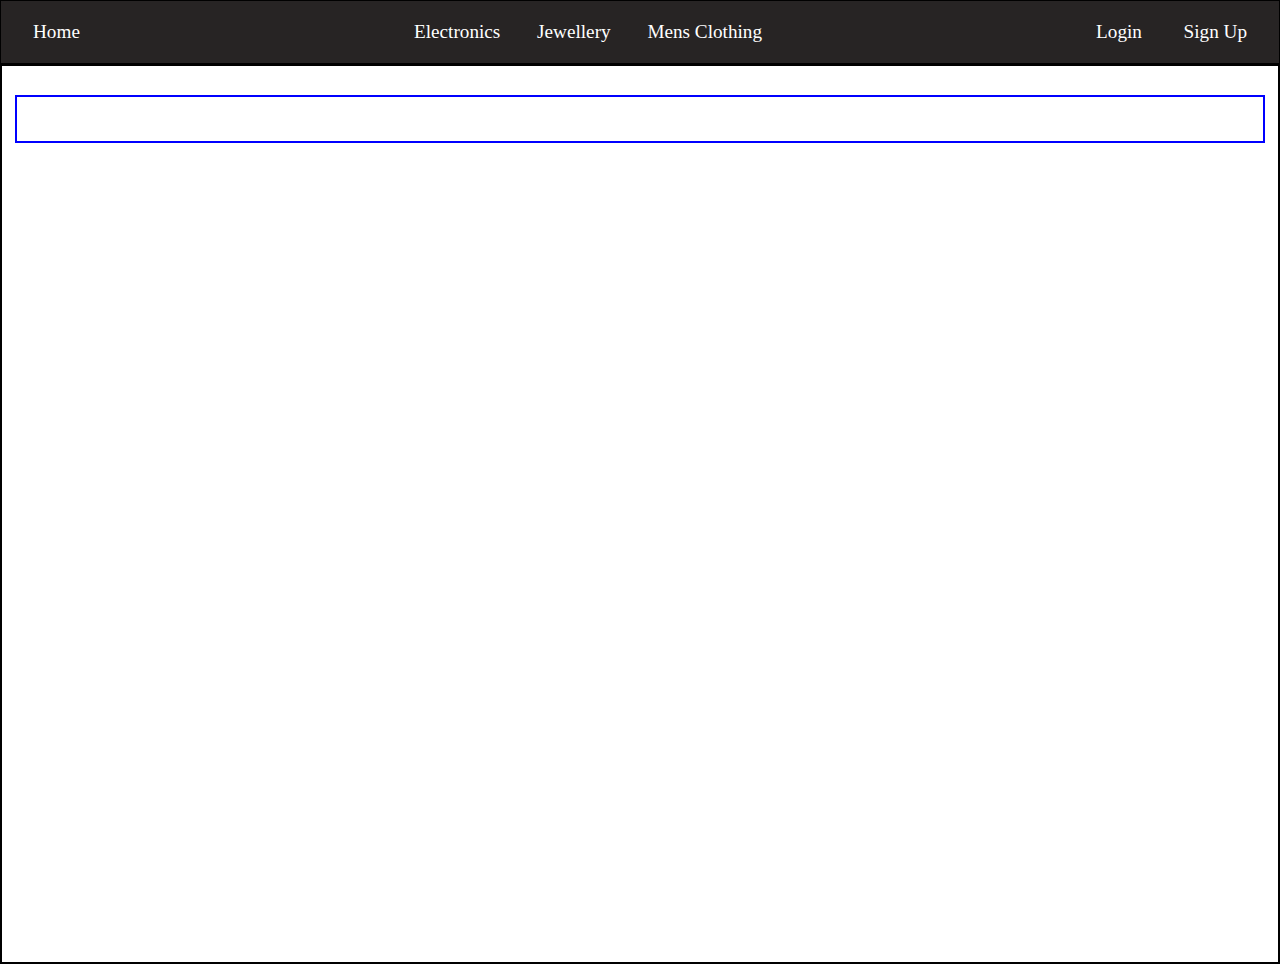
<file: pages/index.html>
<!DOCTYPE html>
<html lang="en">
<head>
    <meta charset="UTF-8">
    <meta name="viewport" content="width=device-width, initial-scale=1.0">
    <title>Home page</title>
    <link rel="stylesheet" href="../styles/index.css">
    <script src="../scripts/index.js" type="module"></script>
</head>
<body>
    <div id="navBar-container"></div>
    <main class="main-container">
        <div class="product-container">
            <div class="products"></div>
            <div class="pagination"></div>
        </div>
    </main>
</body>
</html>
</file>
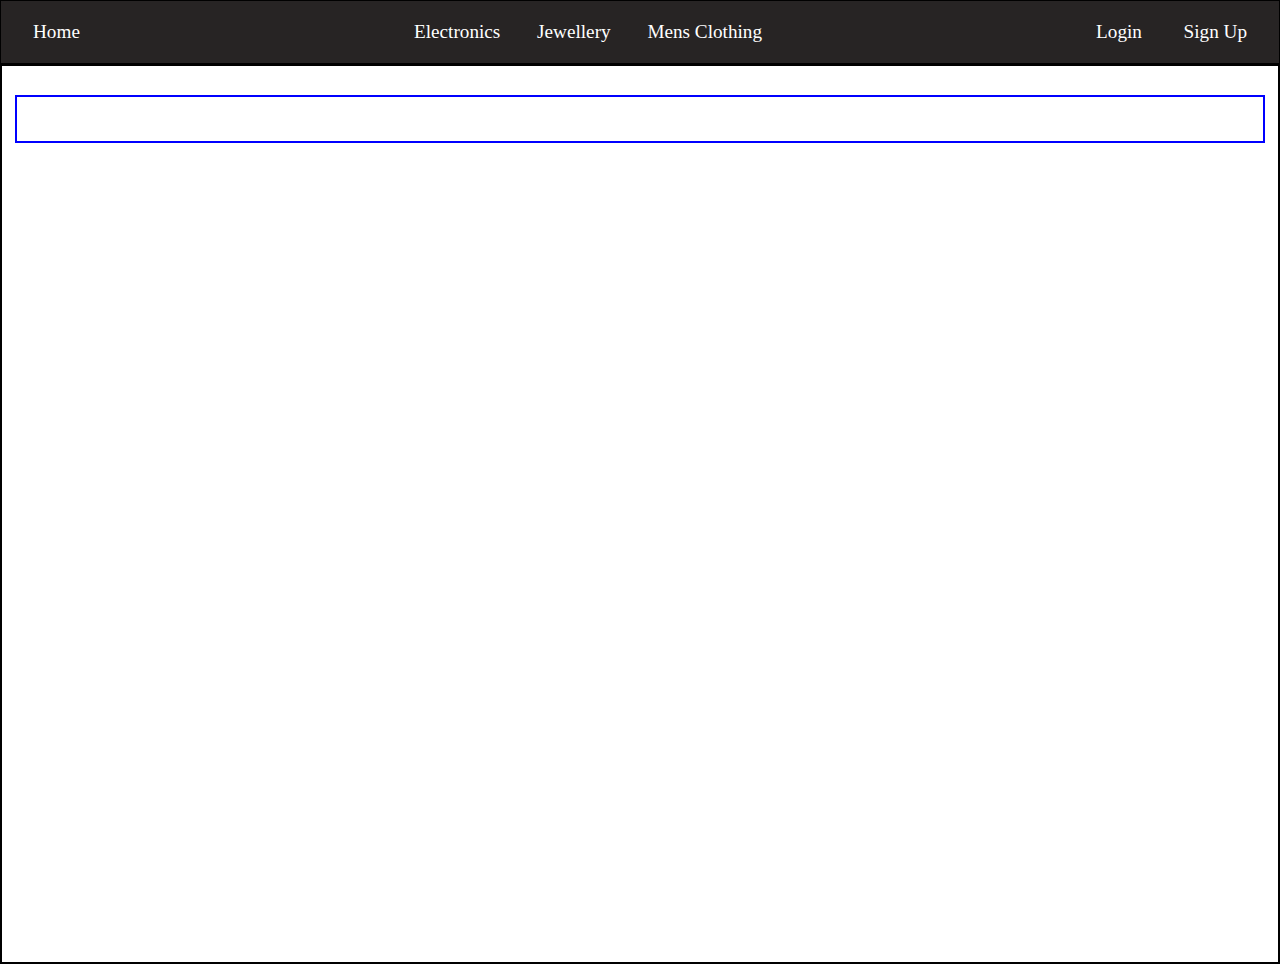
<file: pages/electronics.html>
<!DOCTYPE html>
<html lang="en">
  <head>
    <meta charset="UTF-8" />
    <meta name="viewport" content="width=device-width, initial-scale=1.0" />
    <title>Electronics</title>
    <link rel="stylesheet" href="../styles/index.css" />
    <script src="../scripts/electronics.js" type="module"></script>
  </head>
  <body>
    <div id="navBar-container"></div>
    <main class="main-container">
      <div class="product-container">
        <div class="products"></div>
        <div class="pagination"></div>
      </div>
    </main>
  </body>
</html>
</file>
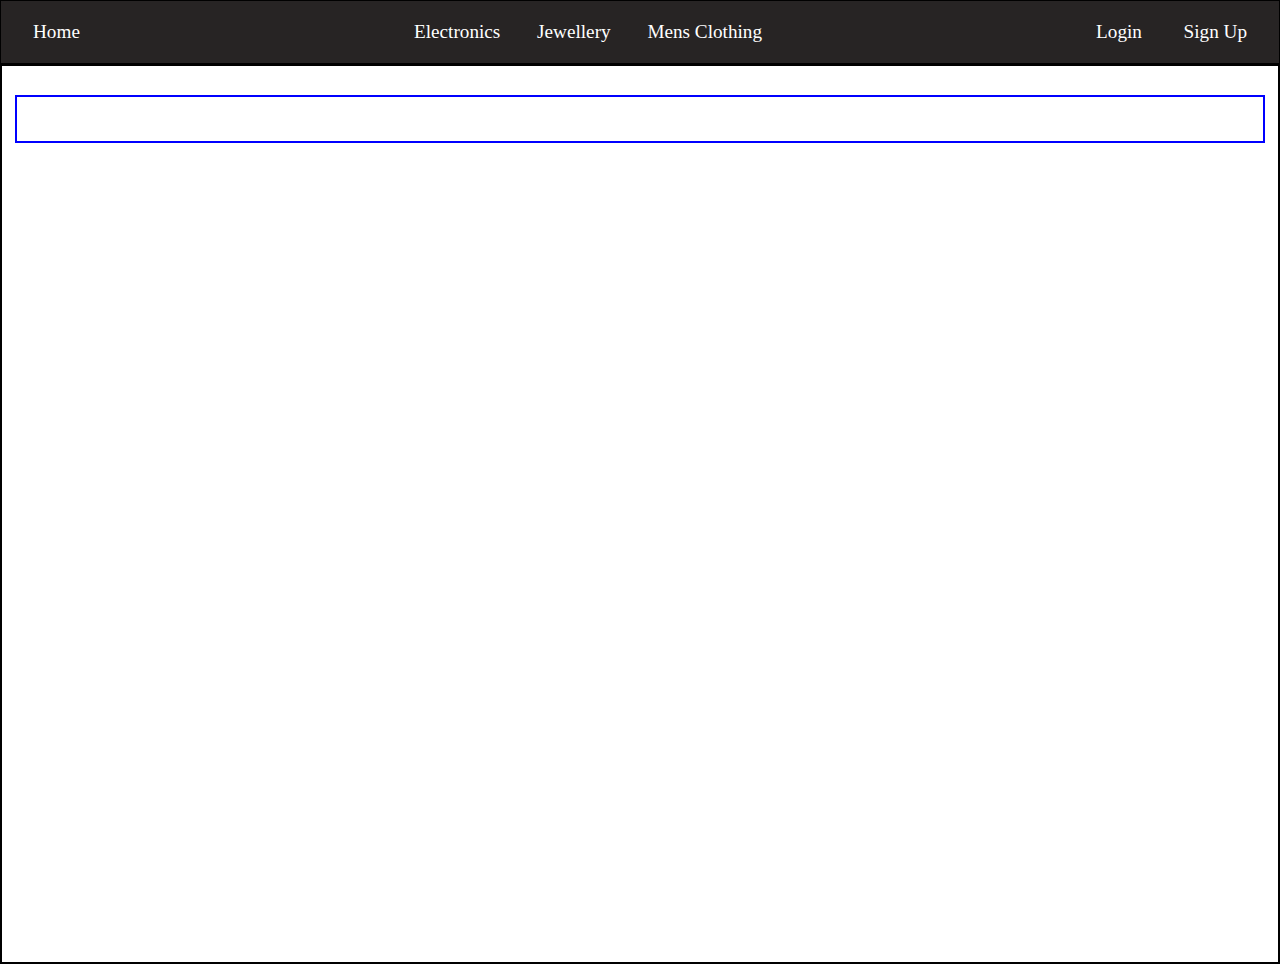
<file: pages/jewelery.html>
<!DOCTYPE html>
<html lang="en">
<head>
    <meta charset="UTF-8">
    <meta name="viewport" content="width=device-width, initial-scale=1.0">
    <title>Jewellery</title>
    <link rel="stylesheet" href="../styles/index.css">
    <script src="../scripts/jewelery.js" type="module"></script>
</head>
<body>
    <div id="navBar-container"></div>
    <main class="main-container">
        <div class="product-container">
            <div class="products"></div>
            <div class="pagination"></div>
        </div>
    </main>
    
</body>
</html>
</file>
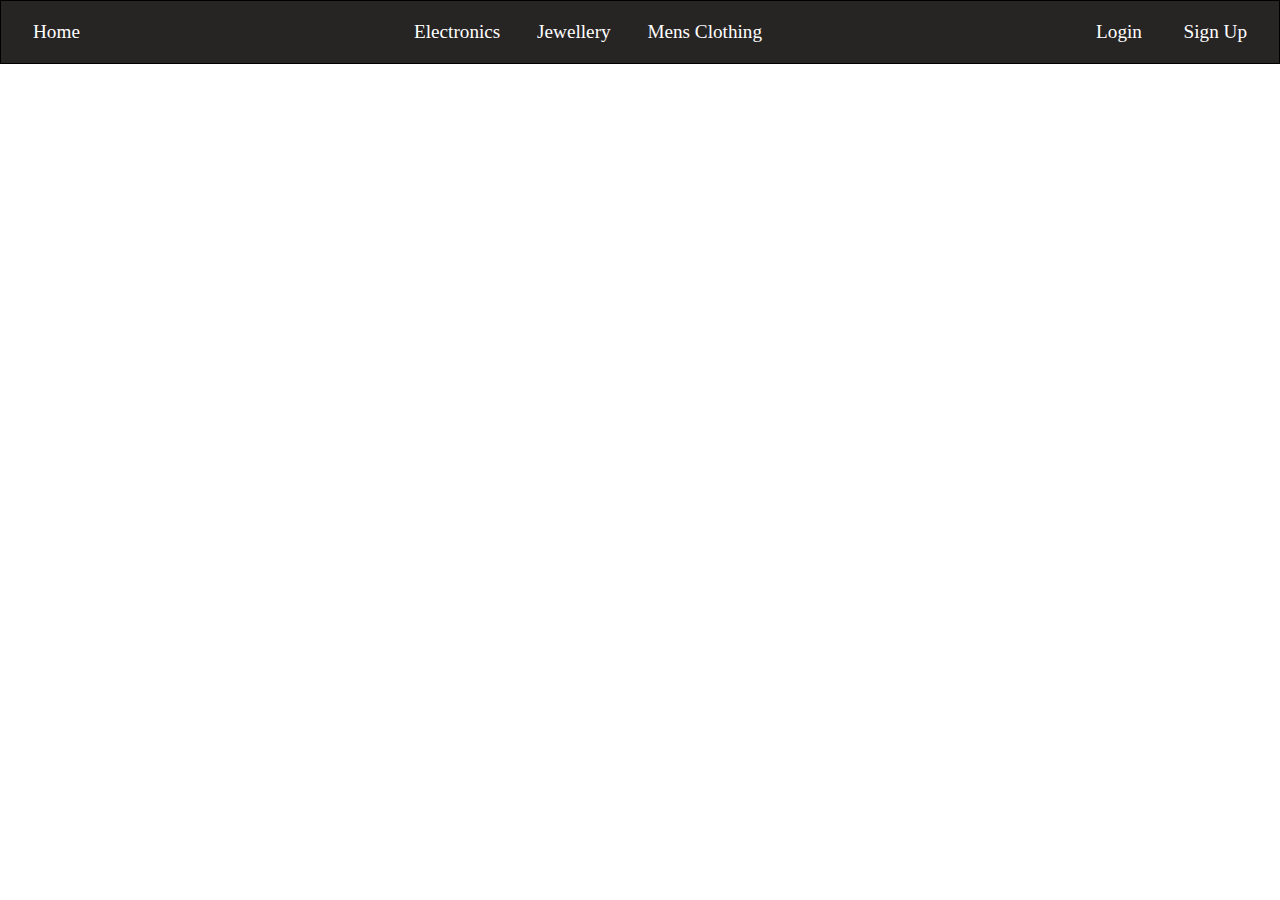
<file: pages/login.html>
<!DOCTYPE html>
<html lang="en">
<head>
    <meta charset="UTF-8">
    <meta name="viewport" content="width=device-width, initial-scale=1.0">
    <title>Login page</title>
    <link rel="stylesheet" href="../styles/index.css">
    <script src="../scripts/login.js" type="module"></script>
</head>
<body>
    <div id="navBar-container"></div>
    
</body>
</html>
</file>
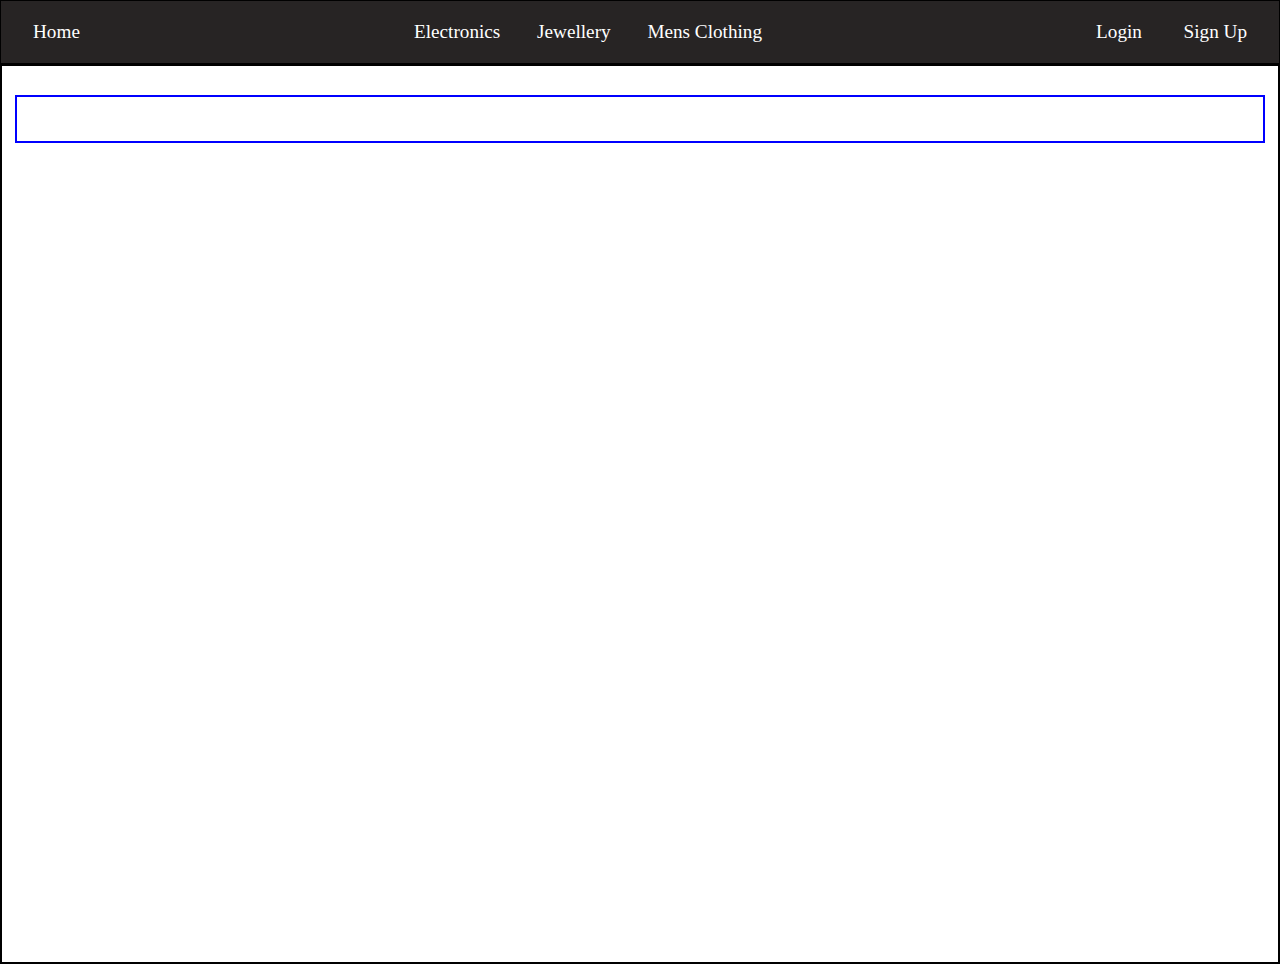
<file: pages/mens-clothing.html>
<!DOCTYPE html>
<html lang="en">
<head>
    <meta charset="UTF-8">
    <meta name="viewport" content="width=device-width, initial-scale=1.0">
    <title>Mens Clothing</title>
    <link rel="stylesheet" href="../styles/index.css">
    <script src="../scripts/mens-clothing.js" type="module"></script>
</head>
<body>
    <div id="navBar-container"></div>
    <main class="main-container">
        <div class="product-container">
            <div class="products"></div>
            <div class="pagination"></div>
        </div>
    </main>
    
</body>
</html>
</file>
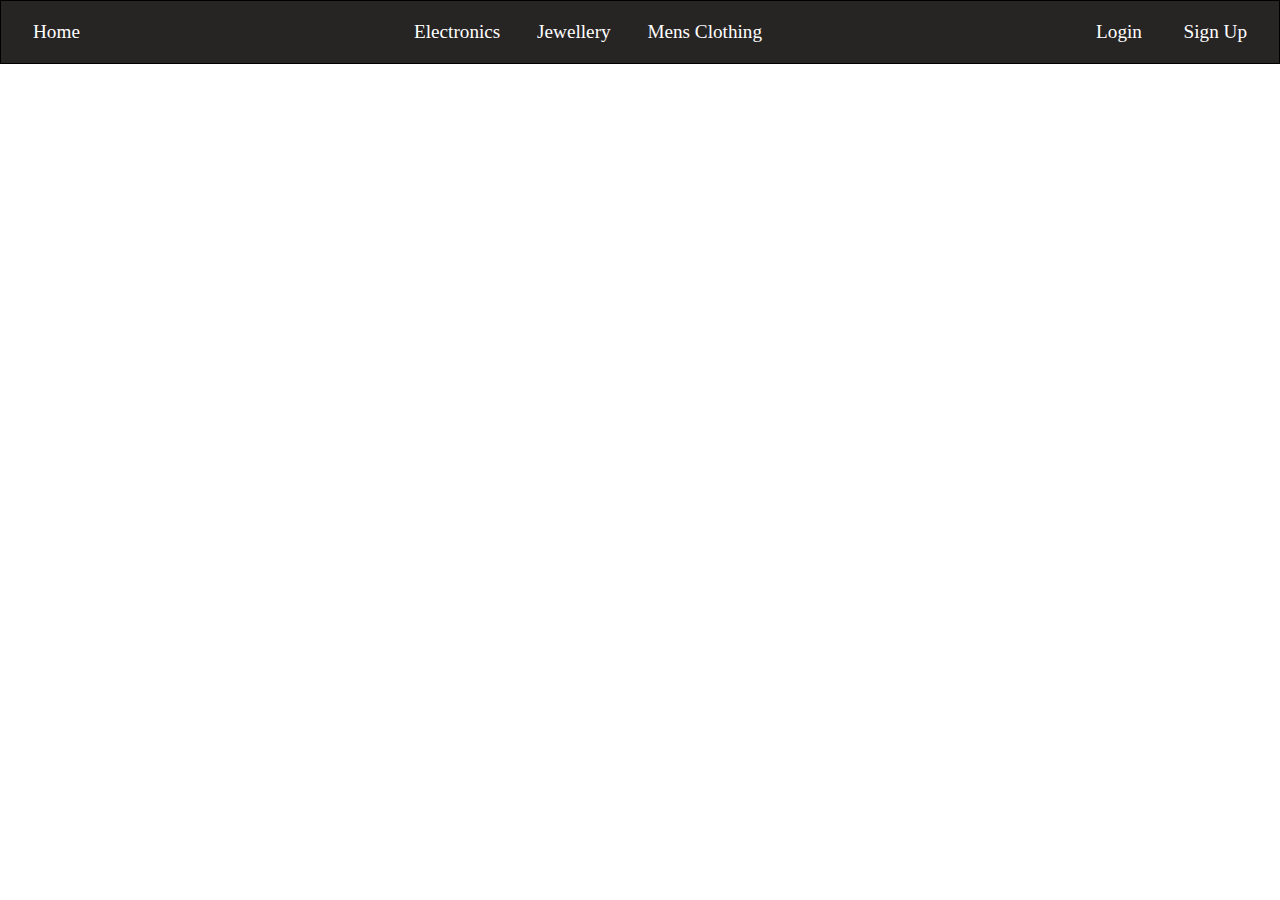
<file: pages/signup.html>
<!DOCTYPE html>
<html lang="en">
<head>
    <meta charset="UTF-8">
    <meta name="viewport" content="width=device-width, initial-scale=1.0">
    <title>Sign Up</title>
    <link rel="stylesheet" href="../styles/index.css">
    <script src="../scripts/signup.js" type="module"></script>
</head>
<body>
    <div id="navBar-container"></div>
    
</body>
</html>
</file>
<file: styles/index.css>
*{
    box-sizing: border-box;
    margin:0;
    padding:0;
}

#navBar-container{
    position:sticky;
    top:0;
}

.nav-container{
    border: 1px solid black;
    height:4rem;
    display:flex;
    justify-content: space-between;
    align-items: center;
    padding:0rem 2rem;
    background-color: rgb(39, 36, 36);
    color:white;
    a{
        color:white;
        text-decoration: none;
        font-size: larger;
        cursor:pointer;
    }
}

.nav-categories{
    display:flex;
    gap:2.3rem;
}

.nav-auth{
    display:flex;
    gap:2.6rem;
}

.product-container{
    border:2px solid black;
    min-height:100vh;
    padding:1%;
}

.products{
    display:grid;
    grid-template-rows: auto;
    grid-template-columns: repeat(auto-fit, minmax(220px,1fr));
    gap:1rem;
    margin-top:1rem;
    box-shadow: rgba(50, 50, 93, 0.25) 0px 6px 12px -2px, rgba(0, 0, 0, 0.3) 0px 3px 7px -3px;
}

.card-container{
    border:1px solid black;
    height:25rem;
}

.image-container{
    border:1px solid red;
    height:60%;
    width:100%;
}

.image{
    height:100%;
    width:100%;
}

.text-container{
    border:1px solid green;
    height:40%;
    padding:1%;
}

.product-title{
    font-size:large;
}

.price-element{
    font-size: large;
    margin-top:10px;
}

.rating-element{
    font-size: large;
    margin-top: 10px;
}
.pagination{
    border:2px solid blue;
    height:3rem;
    display:flex;
    justify-content: center;
    align-items: center;
    gap:0.5rem;
    button{
        padding:0.6rem;
        cursor: pointer;
    }
}
.active{
    background-color:blue;
    color:white;
}
</file>
